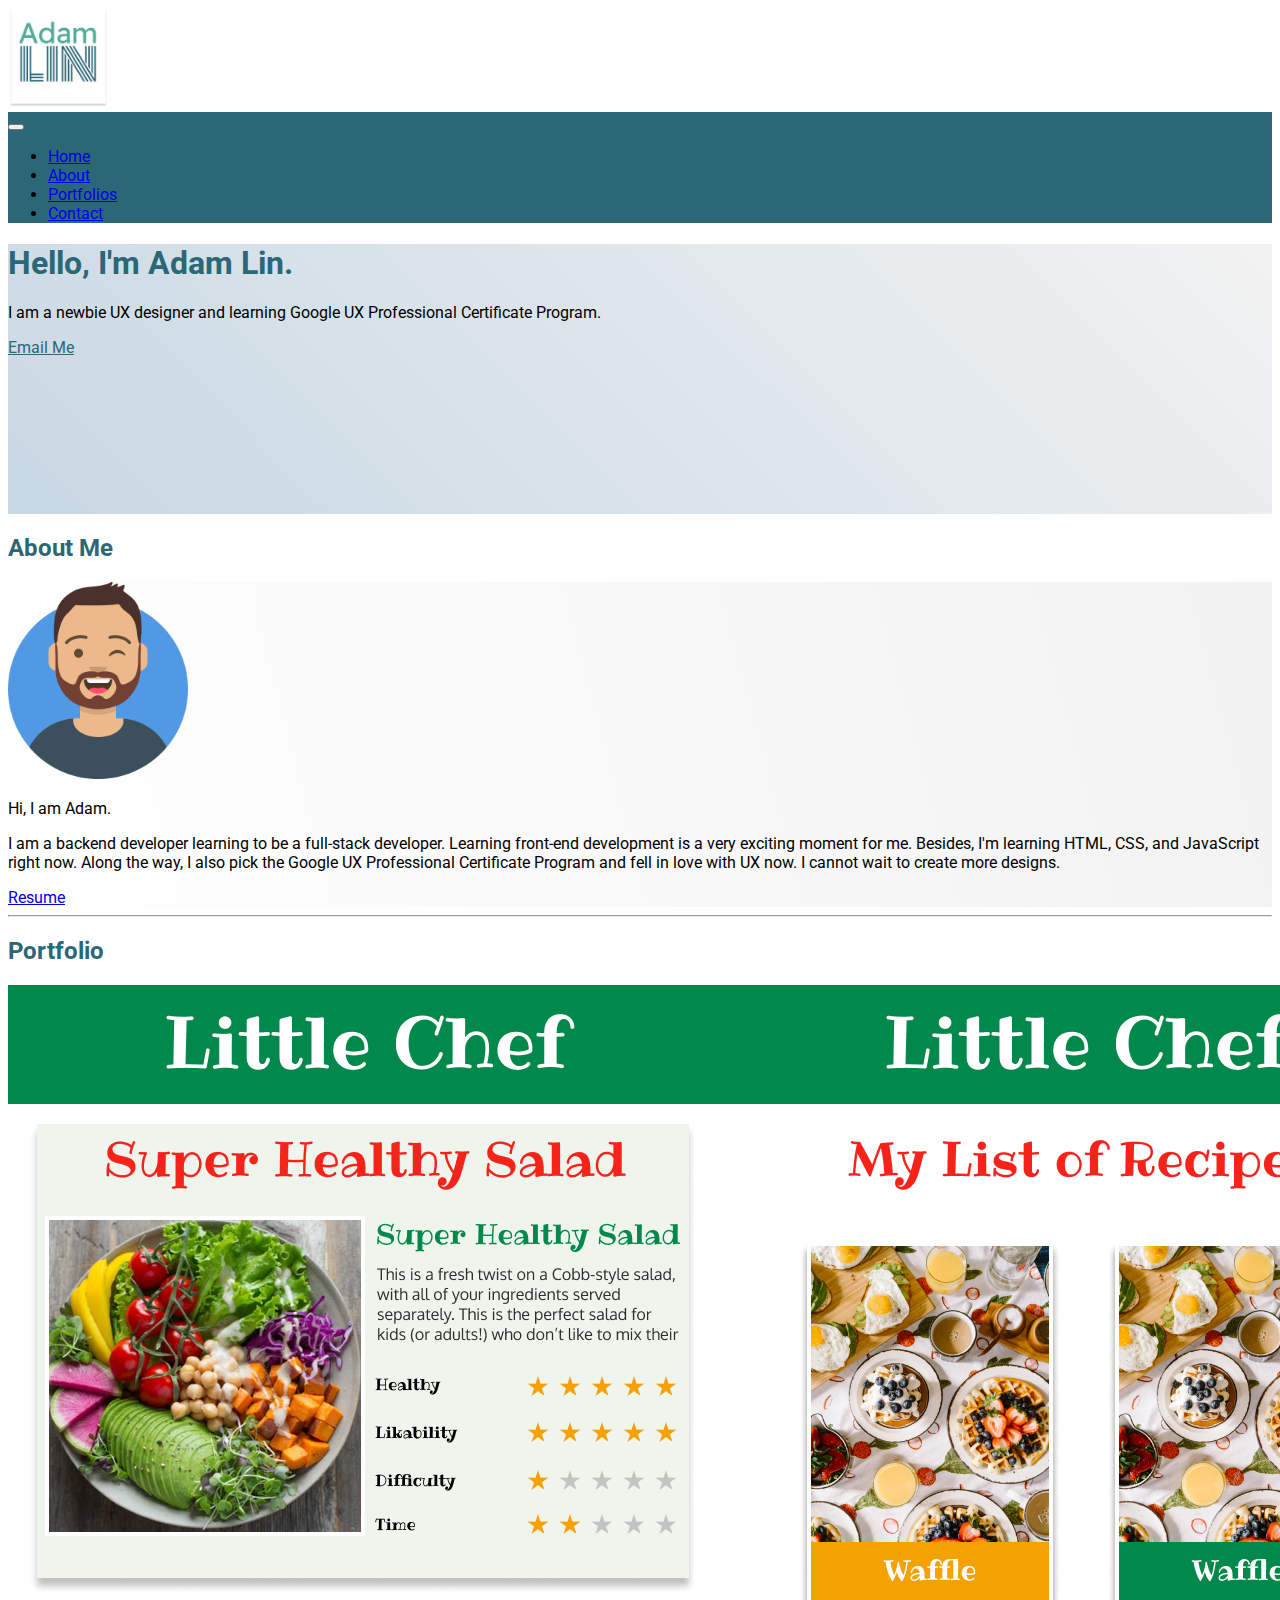
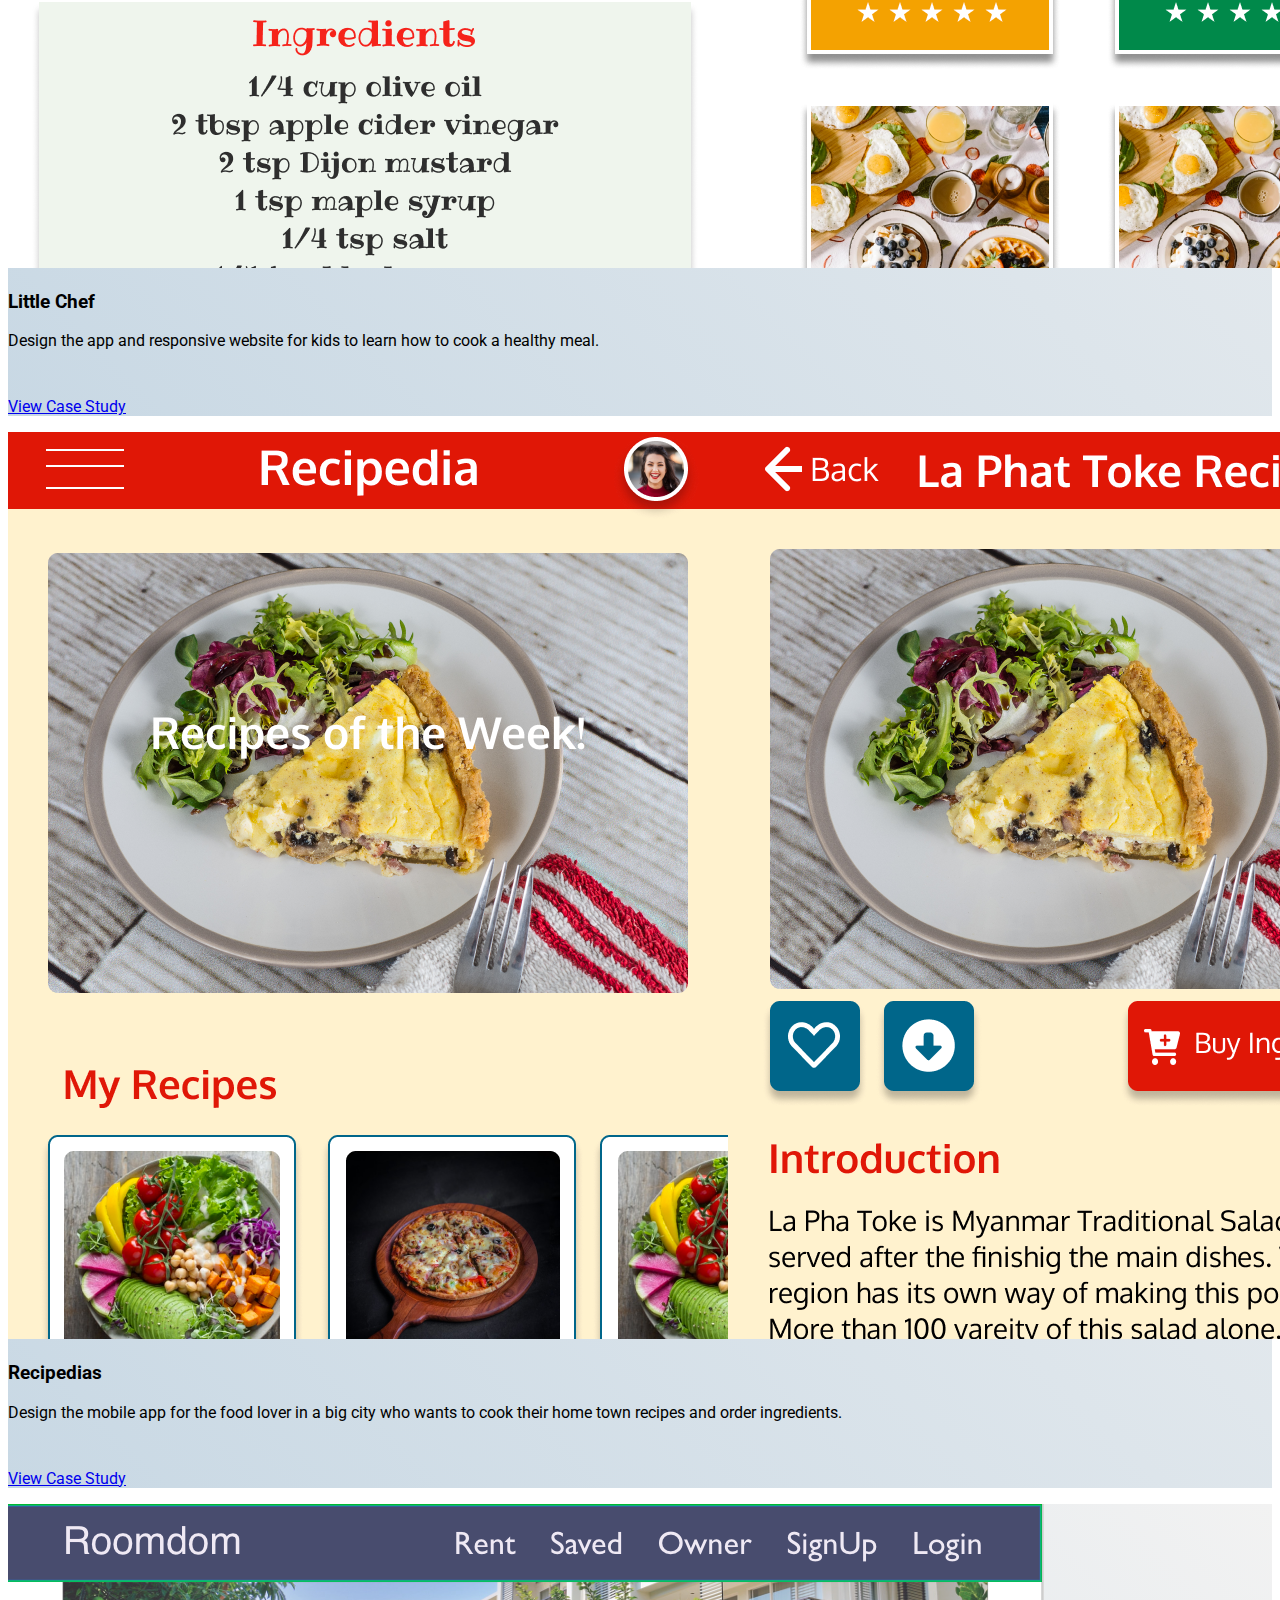
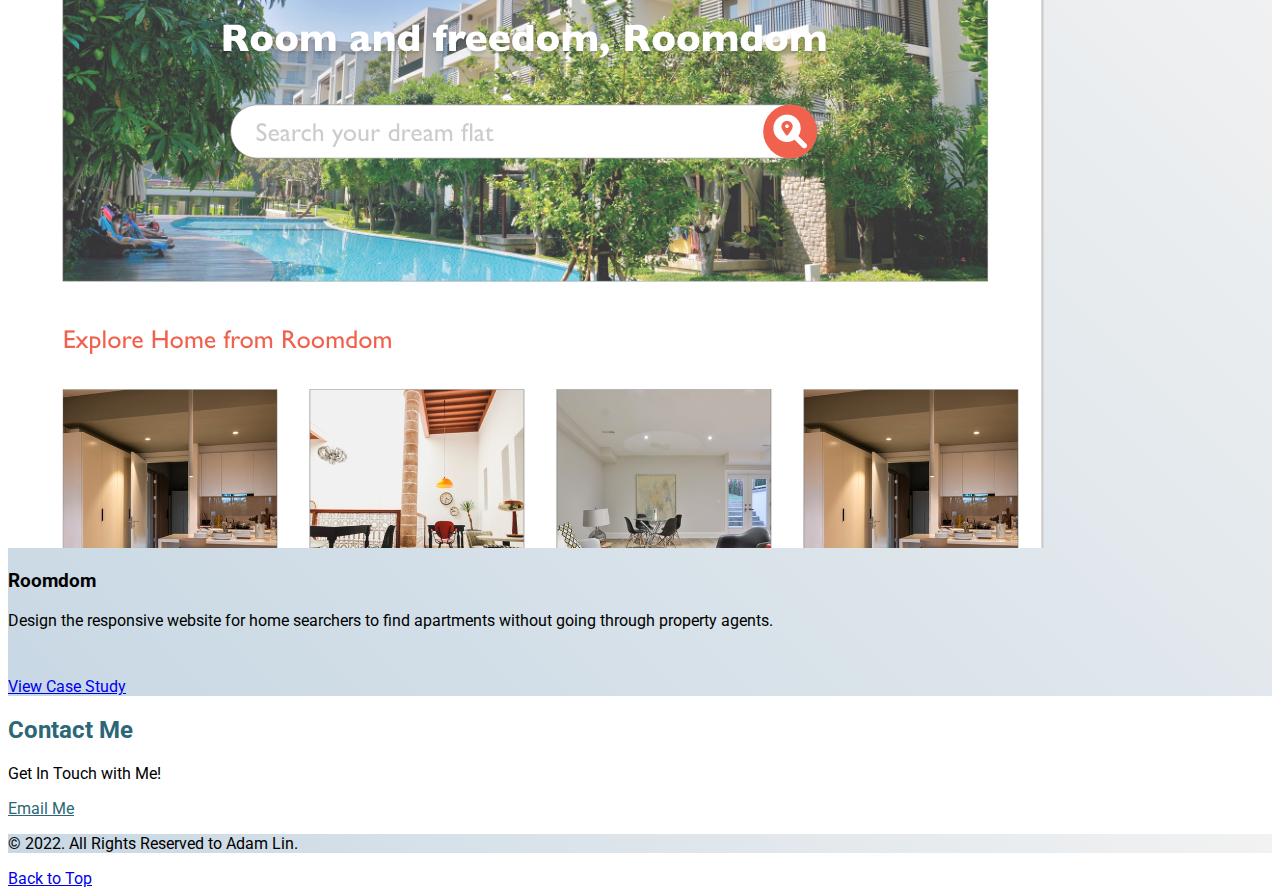
<file: index.html>
<!DOCTYPE html>
<html lang="en">
<head>
    <meta charset="UTF-8">
    <meta http-equiv="X-UA-Compatible" content="IE=edge">
    <meta name="viewport" content="width=device-width, initial-scale=1.0">
    <title>My Portfolio</title>
    <link rel="apple-touch-icon" sizes="180x180" href="img/favicon_io/apple-touch-icon.png">
    <link rel="icon" type="image/png" sizes="32x32" href="img/favicon_io/favicon-32x32.png">
    <link rel="icon" type="image/png" sizes="16x16" href="img/favicon_io/favicon-16x16.png">
    <link rel="manifest" href="/site.webmanifest">
    <!-- CSS only -->
<link href="https://cdn.jsdelivr.net/npm/bootstrap@5.1.3/dist/css/bootstrap.min.css" rel="stylesheet" integrity="sha384-1BmE4kWBq78iYhFldvKuhfTAU6auU8tT94WrHftjDbrCEXSU1oBoqyl2QvZ6jIW3" crossorigin="anonymous">
<style>
    @import url('https://fonts.googleapis.com/css2?family=Roboto:ital,wght@0,100;0,300;0,400;0,500;1,100&display=swap');
</style>
<link rel="stylesheet" href="css/index.css" />
</head>
<body>
    <header class="container-fluid text-center my-3">
       <a href="index.html"><img src="img/logo.png" style="width: 100px;" /></a>
        <!-- Navigation-->
        <div class="container">
            <nav class="navbar navbar-expand-lg navbar-dark bg-portfolio">
                <div class="container-fluid">
                <button class="navbar-toggler" type="button" data-bs-toggle="collapse" data-bs-target="#navbarNavDropdown" aria-controls="navbarNavDropdown" aria-expanded="false" aria-label="Toggle navigation">
                    <span class="navbar-toggler-icon"></span>
                </button>
                <div class="collapse navbar-collapse" id="navbarNavDropdown">
                    <ul class="navbar-nav">
                    <li class="nav-item">
                        <a class="nav-link active" aria-current="page" href="#">Home</a>
                    </li>
                    <li class="nav-item">
                        <a class="nav-link" href="#about">About</a>
                    </li>
                    <li class="nav-item">
                        <a class="nav-link" href="#portfolio">Portfolios</a>
                    </li>
                    <li class="nav-item">
                        <a class="nav-link" href="#contact">Contact</a>
                    </li>
                    </ul>
                </div>
                </div>
            </nav>
          </div> 
          <div class="container">
            <div class="bg-image">
                <div class="py-5 px-5" style="height: 270px;">
                    <div class="justify-content-center align-items-center">
                        <div class="text-dark">
                        <h1 class="mb-3">Hello, I'm Adam Lin.</h1>
                        <p class="mb-3 lead">I am a newbie UX designer and learning Google UX Professional Certificate Program.<p>
                        <a class="btn btn-outline-light btn-lg email-me" href="mailto:adam@gmail.com" role="button"
                        >Email Me</a
                        >
                        </div>
                    </div>
                    </div>
            </div>
          </div>
          
    </header>
    <main>
        
        <!-- About Me -->
        <section class="container" id="about">
            
            <h2>About Me</h2>
            <div class="card mt-3" id="about_me">
                <div class="card-body">
                    <div class="row">
                        <div class="col-xs-3 col-md-5 col-lg-3 text-center">
                            <img src="img/avatar.png" style="width: 180px;" alt="avatar" />
                        </div>
                        <div class="col-xs-8 col-md-6 col-lg-8">
                            <p class="lead">Hi, I am Adam. </p>
                            <p class="lead">I am a backend developer 
                                learning to be a full-stack developer. Learning front-end development is a very 
                                exciting moment for me. Besides, I'm learning HTML, CSS, and JavaScript right now. 
                                Along the way, I also pick the Google UX Professional Certificate Program and 
                                fell in love with UX now. I cannot wait to create more designs. </p>
                                <a href="AdamLin_Resume.pdf" class="btn btn-outline-dark view-resume">Resume</a>
                        </div>
                    </div>
                </div>
            </div>
          </section>
        <hr />
          <!-- Portfolios -->
        <section class="container mt-3" id="portfolio">
            <h2 class="my-3">Portfolio</h2>
            <div class="row">
                <div class="col-lg-4 mt-3">
                    <div class="card card-deck h-100 p-3 port_card">
                        <img src="img/little_chef_header.png" class="card-img-top" alt="iOS App Development">
                        <div class="card-body">
                          <h3 class="card-title">Little Chef</h3>
                          <p class="card-text">Design the app and responsive website for kids to learn how to cook a healthy meal.</p>
                        </div>
                        <div class="card-footer text-center"><p class="card-text"><a href="case_study_little_chef.html" class="btn btn-outline-dark view-case-study">View Case Study</a></p></div>
                      </div>
                    </div>
           
                <div class="col-lg-4 mt-3">
                    <div class="card card-deck h-100 p-3 port_card">
                        <img src="img/recipedia_header.png" class="card-img-top" alt="Recipedias">
                        <div class="card-body">
                          <h3 class="card-title">Recipedias</h3>
                          <p class="card-text">Design the mobile app for the food lover in a big city who wants to cook their home town recipes and order ingredients.</p>
                        </div>
                        <div class="card-footer text-center"><p class="card-text"><a href="case_study_recipedias.html" class="btn btn-outline-dark view-case-study">View Case Study</a></p></div>
                      </div>
                    </div>

                <div class="col-lg-4 mt-3">
                    <div class="card card-deck h-100 p-3 port_card">
                        <img src="img/roomdom_header.png" class="card-img-top" alt="Android App Development">
                        <div class="card-body">
                          <h3 class="card-title">Roomdom</h3>
                          <p class="card-text">Design the responsive website for home searchers to find apartments without going through property agents.</p>
                        </div>
                        <div class="card-footer text-center"><p class="card-text"><a href="case_study_roomdom.html" class="btn btn-outline-dark view-case-study">View Case Study</a></p></div>
                      </div>
                </div>

                 </div>
          </section>
          <!-- Contact Me -->
          <section class="container my-5" id="contact">
            <h2 class="mb-3">Contact Me</h2>
            <div class="row">
                <p class="lead">Get In Touch with Me!</p>
                <div class="col-xs-3 col-md-5 col-lg-3"><a class="btn btn-outline-light btn-lg email-me" href="mailto:adam@gmail.com" role="button"
                        >Email Me</a
                        >
                </div>
            </div>
          </section>
    </main>
    <footer class="container text-center my-5">
        <p>© 2022. All Rights Reserved to Adam Lin.</p>
    </footer>
    <div class="sticky-footer navbar fixed-bottom ml-3">
        <a class="btn btn-dark" href="#">Back to Top</a>
    </div>
    <!-- JavaScript Bundle with Popper -->
    <script 
        src="https://cdn.jsdelivr.net/npm/bootstrap@5.1.3/dist/js/bootstrap.bundle.min.js" 
        integrity="sha384-ka7Sk0Gln4gmtz2MlQnikT1wXgYsOg+OMhuP+IlRH9sENBO0LRn5q+8nbTov4+1p" 
        crossorigin="anonymous"></script>
    <script src="js/index.js"></script>
</body>

</html>
</file>
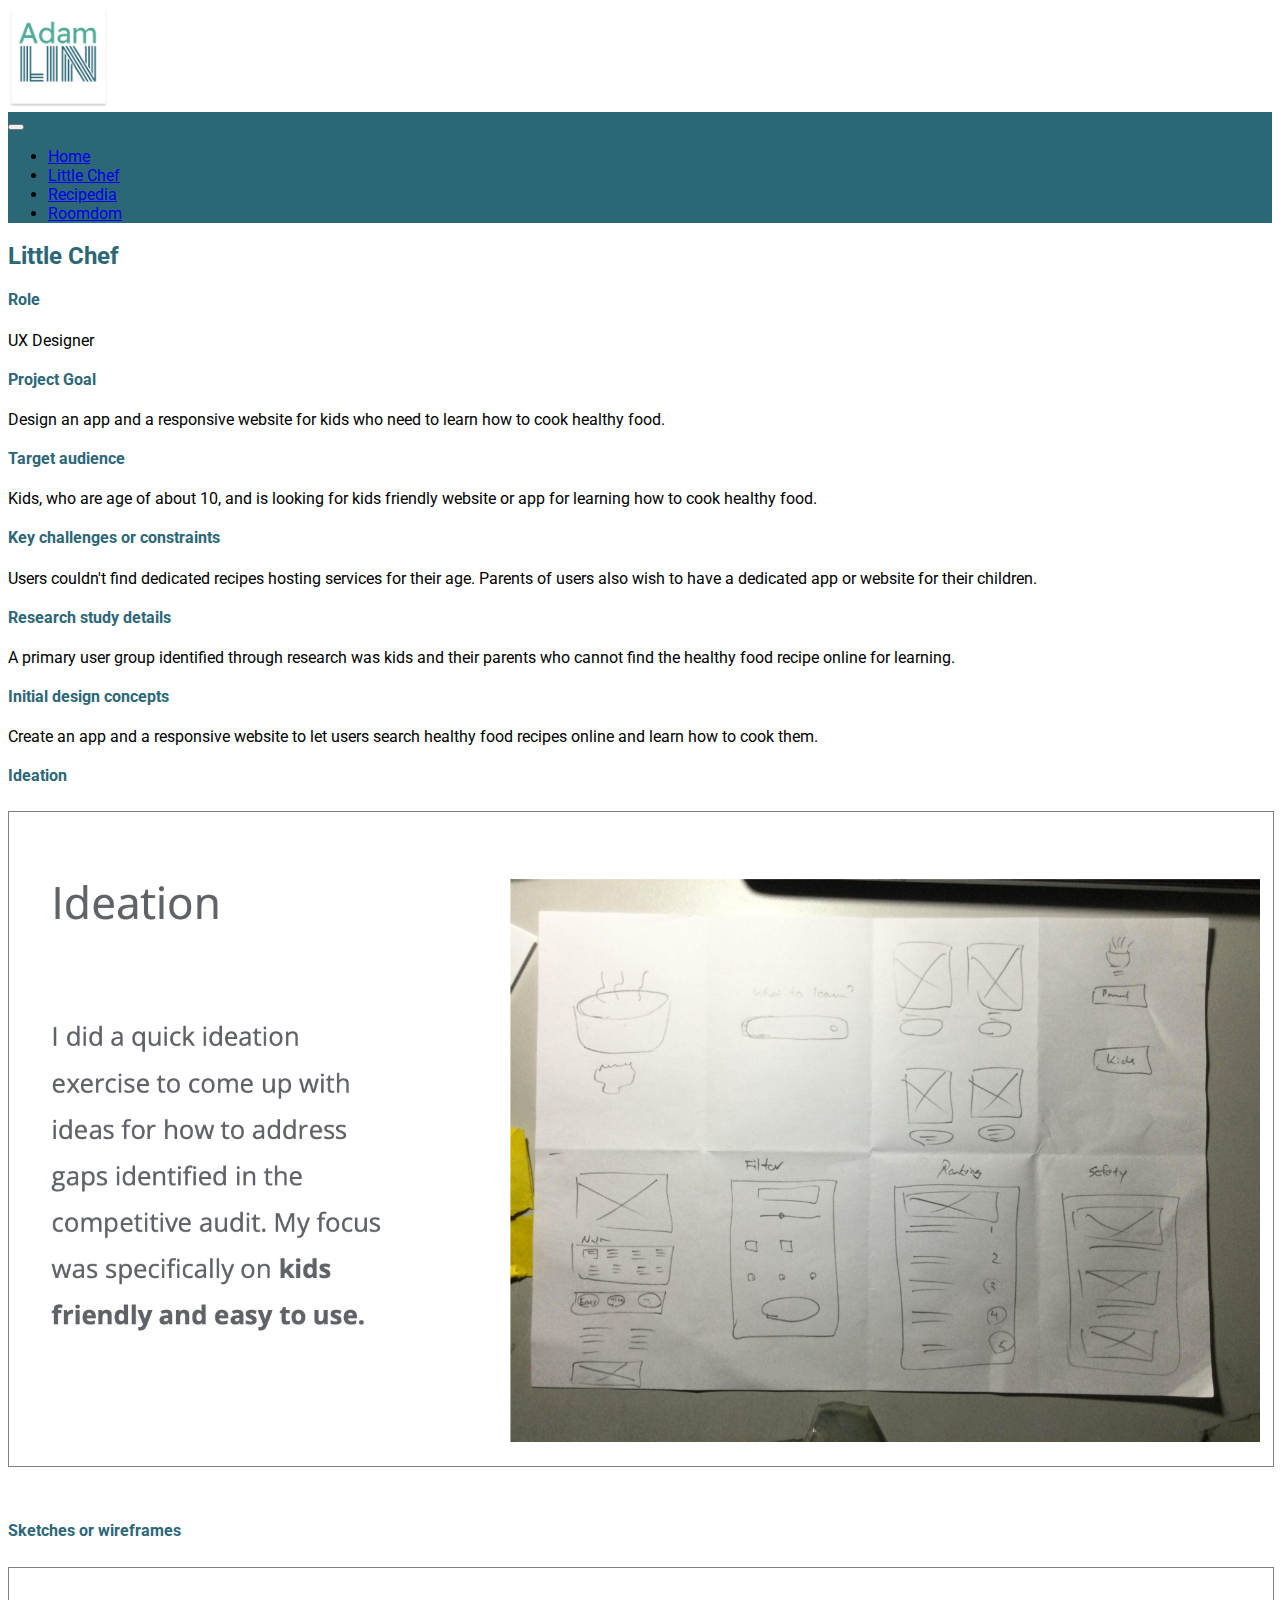
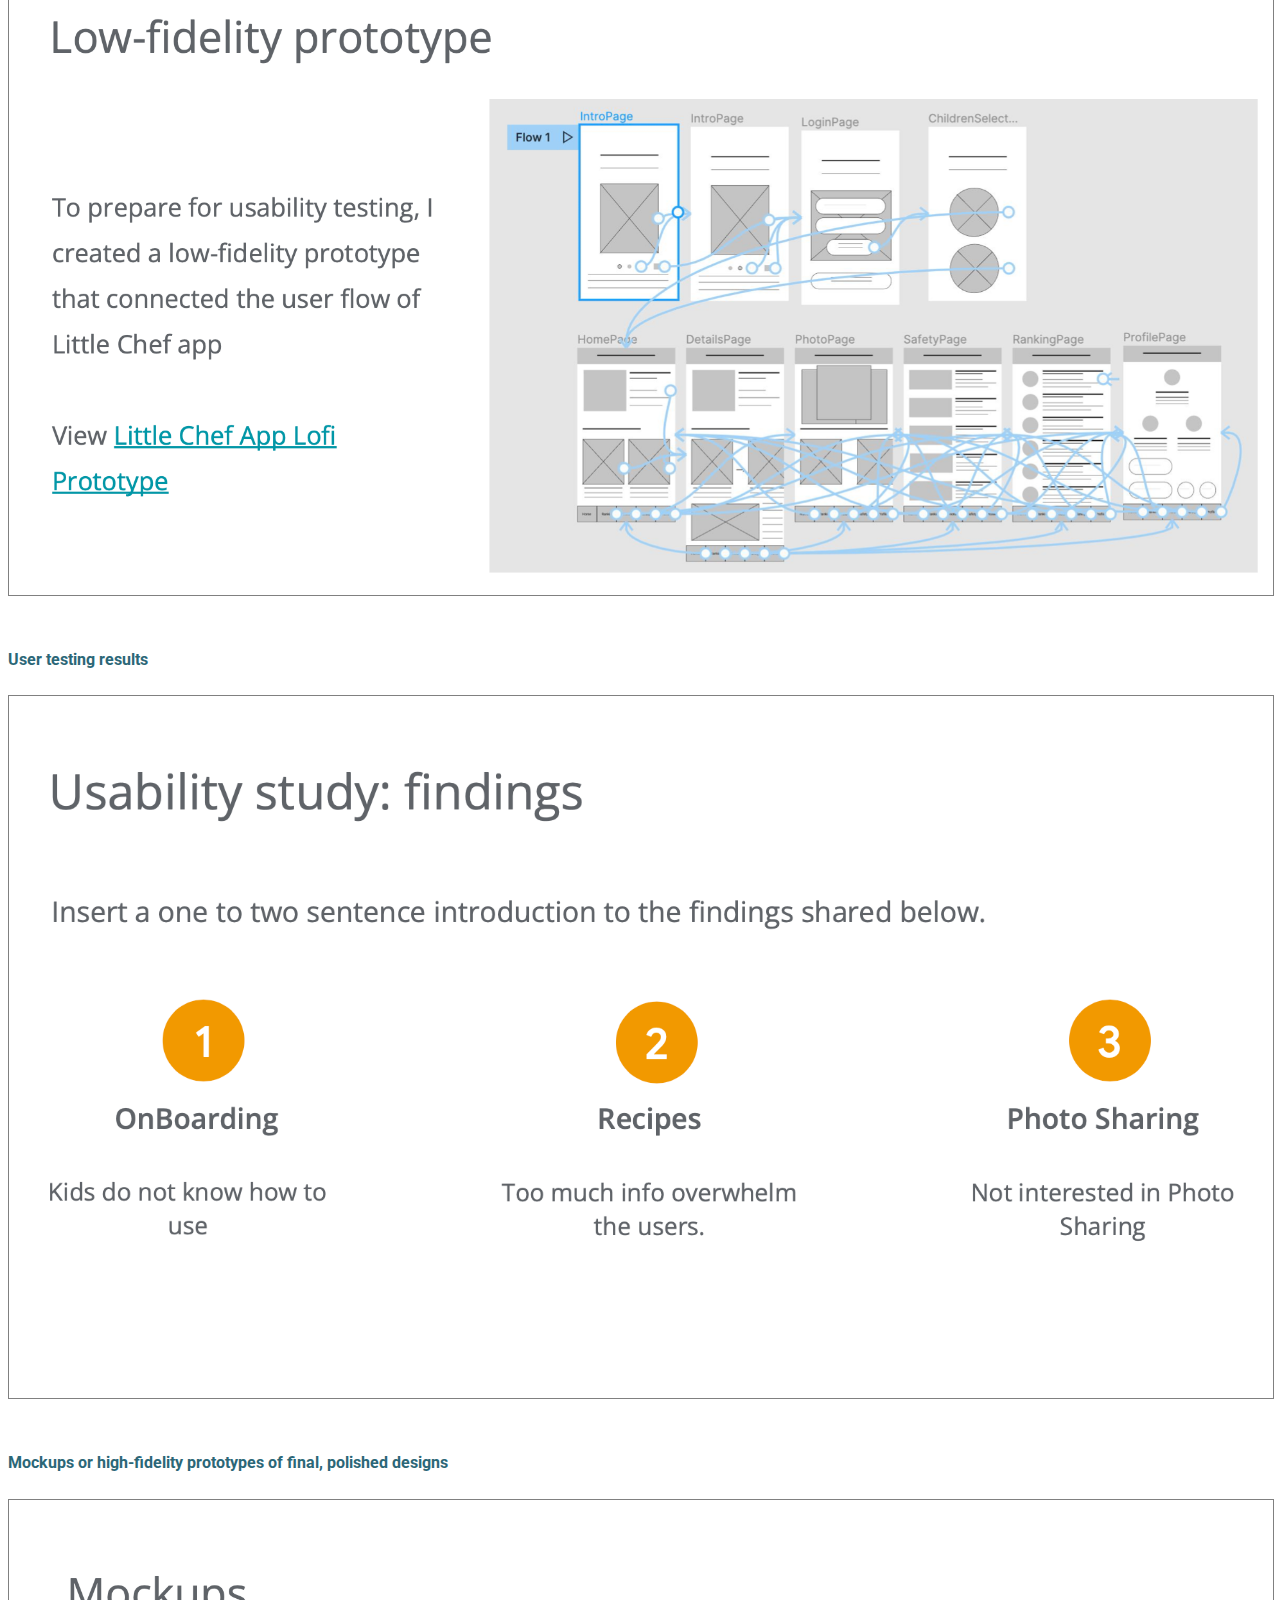
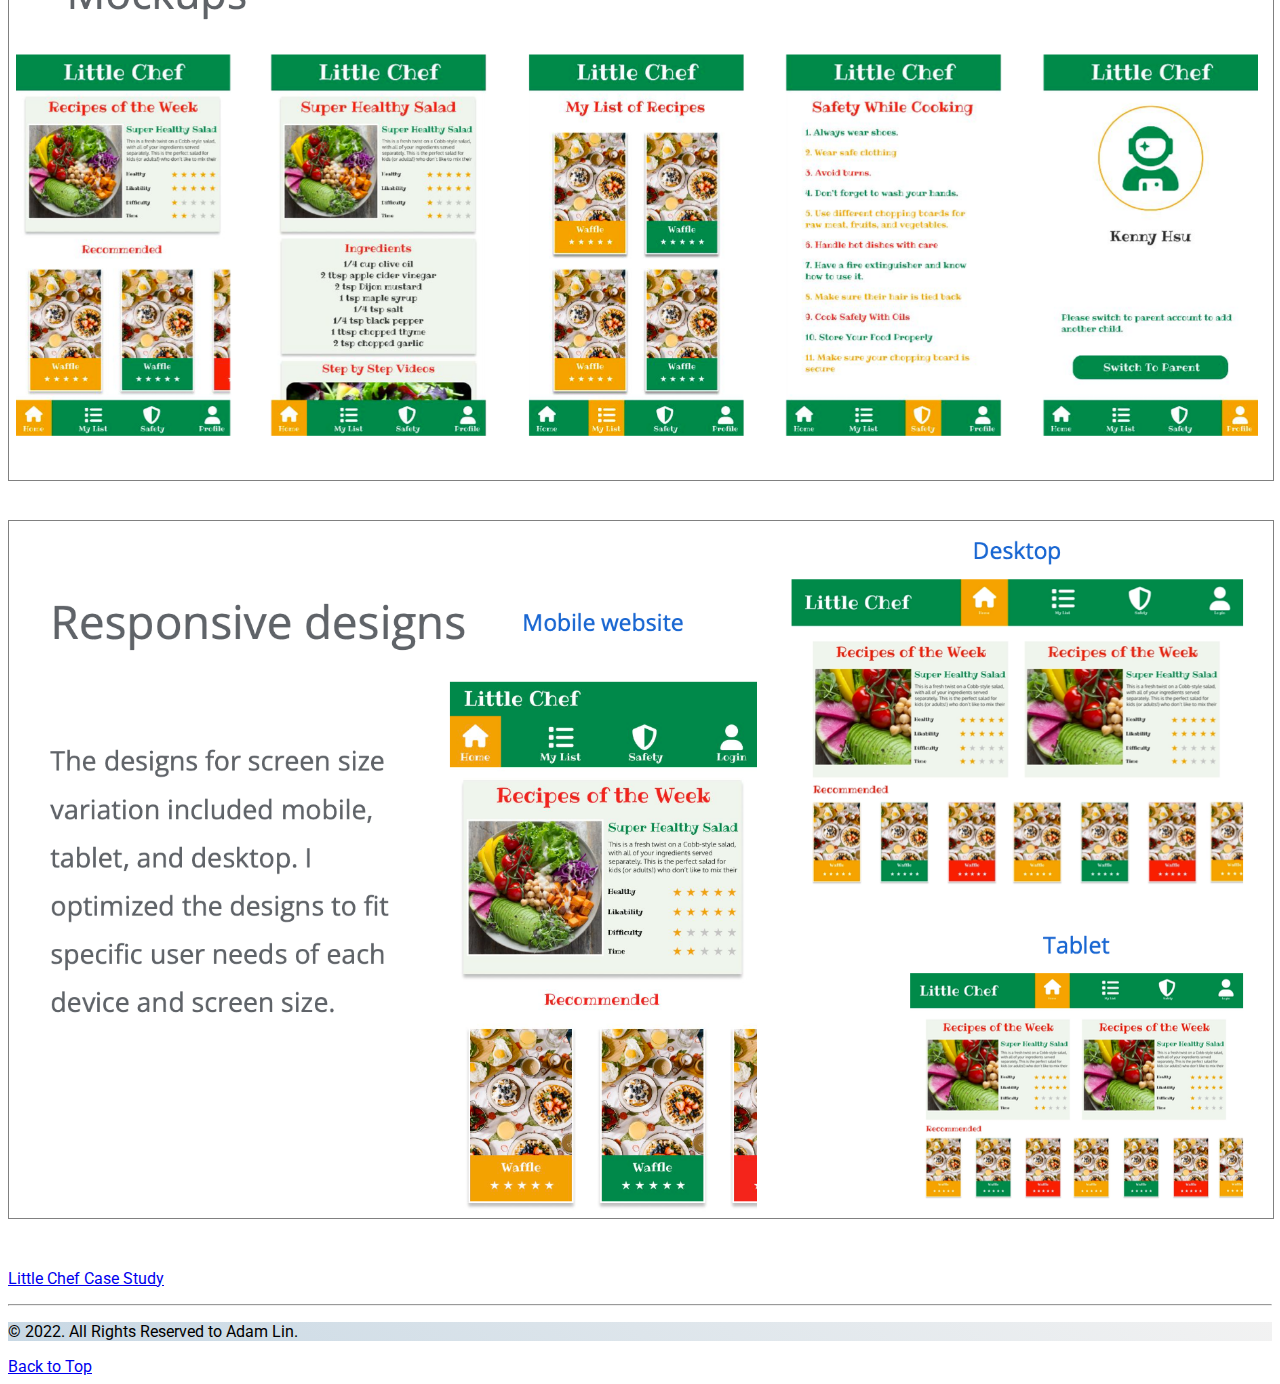
<file: case_study_little_chef.html>
<!DOCTYPE html>
<html lang="en">
<head>
    <meta charset="UTF-8">
    <meta http-equiv="X-UA-Compatible" content="IE=edge">
    <meta name="viewport" content="width=device-width, initial-scale=1.0">
    <title>My Portfolio</title>
    <link rel="apple-touch-icon" sizes="180x180" href="img/favicon_io/apple-touch-icon.png">
    <link rel="icon" type="image/png" sizes="32x32" href="img/favicon_io/favicon-32x32.png">
    <link rel="icon" type="image/png" sizes="16x16" href="img/favicon_io/favicon-16x16.png">
    <link rel="manifest" href="/site.webmanifest">
    <!-- CSS only -->
<link href="https://cdn.jsdelivr.net/npm/bootstrap@5.1.3/dist/css/bootstrap.min.css" rel="stylesheet" integrity="sha384-1BmE4kWBq78iYhFldvKuhfTAU6auU8tT94WrHftjDbrCEXSU1oBoqyl2QvZ6jIW3" crossorigin="anonymous">
<style>
    @import url('https://fonts.googleapis.com/css2?family=Roboto:ital,wght@0,100;0,300;0,400;0,500;1,100&display=swap');
</style>
<link rel="stylesheet" href="css/index.css" />
</head>
<body>
    <header class="container-fluid text-center my-3">
        <a href="index.html"><img src="img/logo.png" style="width: 100px;" /></a>
        <!-- Navigation-->
        <div class="container">
            <nav class="navbar navbar-expand-lg navbar-dark bg-portfolio">
                <div class="container-fluid">
                <button class="navbar-toggler" type="button" data-bs-toggle="collapse" data-bs-target="#navbarNavDropdown" aria-controls="navbarNavDropdown" aria-expanded="false" aria-label="Toggle navigation">
                    <span class="navbar-toggler-icon"></span>
                </button>
                <div class="collapse navbar-collapse" id="navbarNavDropdown">
                    <ul class="navbar-nav">
                    <li class="nav-item">
                        <a class="nav-link" aria-current="page" href="index.html">Home</a>
                    </li>
                    <li class="nav-item">
                        <a class="nav-link active" href="case_study_little_chef.html">Little Chef</a>
                    </li>
                    <li class="nav-item">
                        <a class="nav-link" href="case_study_recipedias.html">Recipedia</a>
                    </li>
                    <li class="nav-item">
                        <a class="nav-link" href="case_study_roomdom.html">Roomdom</a>
                    </li>
                    </ul>
                </div>
                </div>
            </nav>
          </div> 
          
    </header>
    <main>
        
        <!-- Case Study -->
        <section class="container">
            <div class="row">
            <h2>Little Chef</h2>
            <div class="col-sm-6 col-md-6 col-lg-4">
                <h4>Role</h4>
                <p class="lead">UX Designer</p>
            </div>
            <div class="col-sm-6 col-md-6 col-lg-4">
                <h4>Project Goal</h4>
                <p class="lead">Design an app and a responsive website for kids who need to learn how to cook healthy food.</p>
            </div>
            <div class="col-sm-6 col-md-6 col-lg-4">
                <h4>Target audience</h4>
                <p class="lead">Kids, who are age of about 10, and is looking for kids friendly website or app for learning how to cook healthy food.</p>
            </div>
            <div class="col-sm-6 col-md-6 col-lg-4">
                <h4>Key challenges or constraints</h4>
                <p class="lead">Users couldn't find dedicated recipes hosting services for their age. 
                    Parents of users also wish to have a dedicated app or website for their children.</p>
            </div>
            <div class="col-sm-12 col-md-6 col-lg-4">
            <h4>Research study details</h4>
            <p class="lead">
                A primary user group identified through research
                was kids and their parents who cannot find the healthy food recipe online for learning.
                 </p>
            </div>
            <div class="col-sm-6 col-md-6 col-lg-4">
            <h4>Initial design concepts</h4>
            <p class="lead">Create an app and a responsive website to let users search healthy food recipes online and learn how to cook them.</p>
        </div>
            <h4>Ideation</h4>
            <img class="case_study_img" src="img/lc_00.png"></img>
            <h4>Sketches or wireframes</h4>
            <img class="case_study_img" src="img/lc_01.png"></img>

            <h4>User testing results</h4>
            <img class="case_study_img" src="img/lc_02.png"></img>
            <h4>Mockups or high-fidelity prototypes of final, polished designs</h3>
            <img class="case_study_img" src="img/lc_03.png"></img>
            <img class="case_study_img" src="img/lc_04.png"></img>
            <p><a href="files/Little Chef Case study.pdf" target="_blank" class="btn btn-outline-dark view-resume mw-25">Little Chef Case Study</a></p>
            </div>
          </section>
        <hr />
    </main>
    <footer class="container text-center my-5">
        <p>© 2022. All Rights Reserved to Adam Lin.</p>
    </footer>
    <div class="sticky-footer navbar fixed-bottom ml-3">
        <a class="btn btn-dark" href="#">Back to Top</a>
    </div>
    <!-- JavaScript Bundle with Popper -->
    <script 
        src="https://cdn.jsdelivr.net/npm/bootstrap@5.1.3/dist/js/bootstrap.bundle.min.js" 
        integrity="sha384-ka7Sk0Gln4gmtz2MlQnikT1wXgYsOg+OMhuP+IlRH9sENBO0LRn5q+8nbTov4+1p" 
        crossorigin="anonymous"></script>
    <script src="js/index.js"></script>
</body>

</html>
</file>
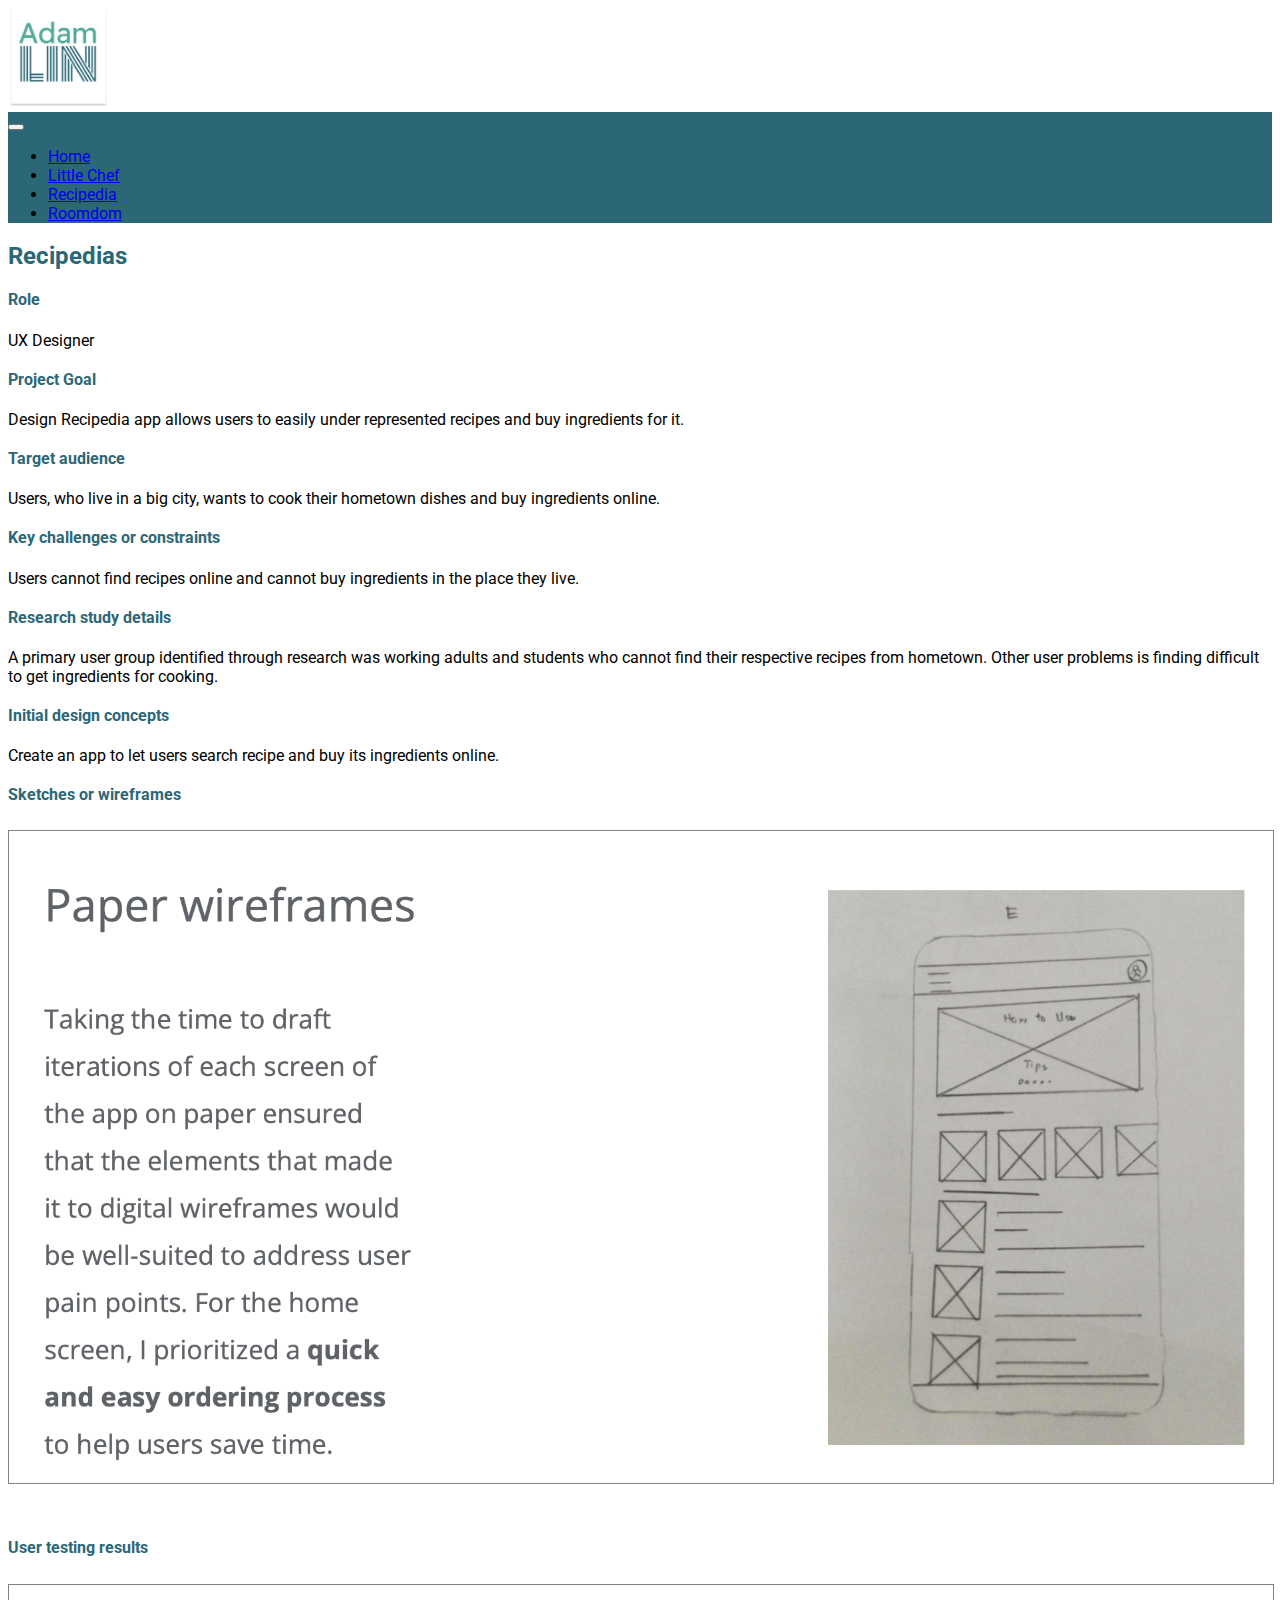
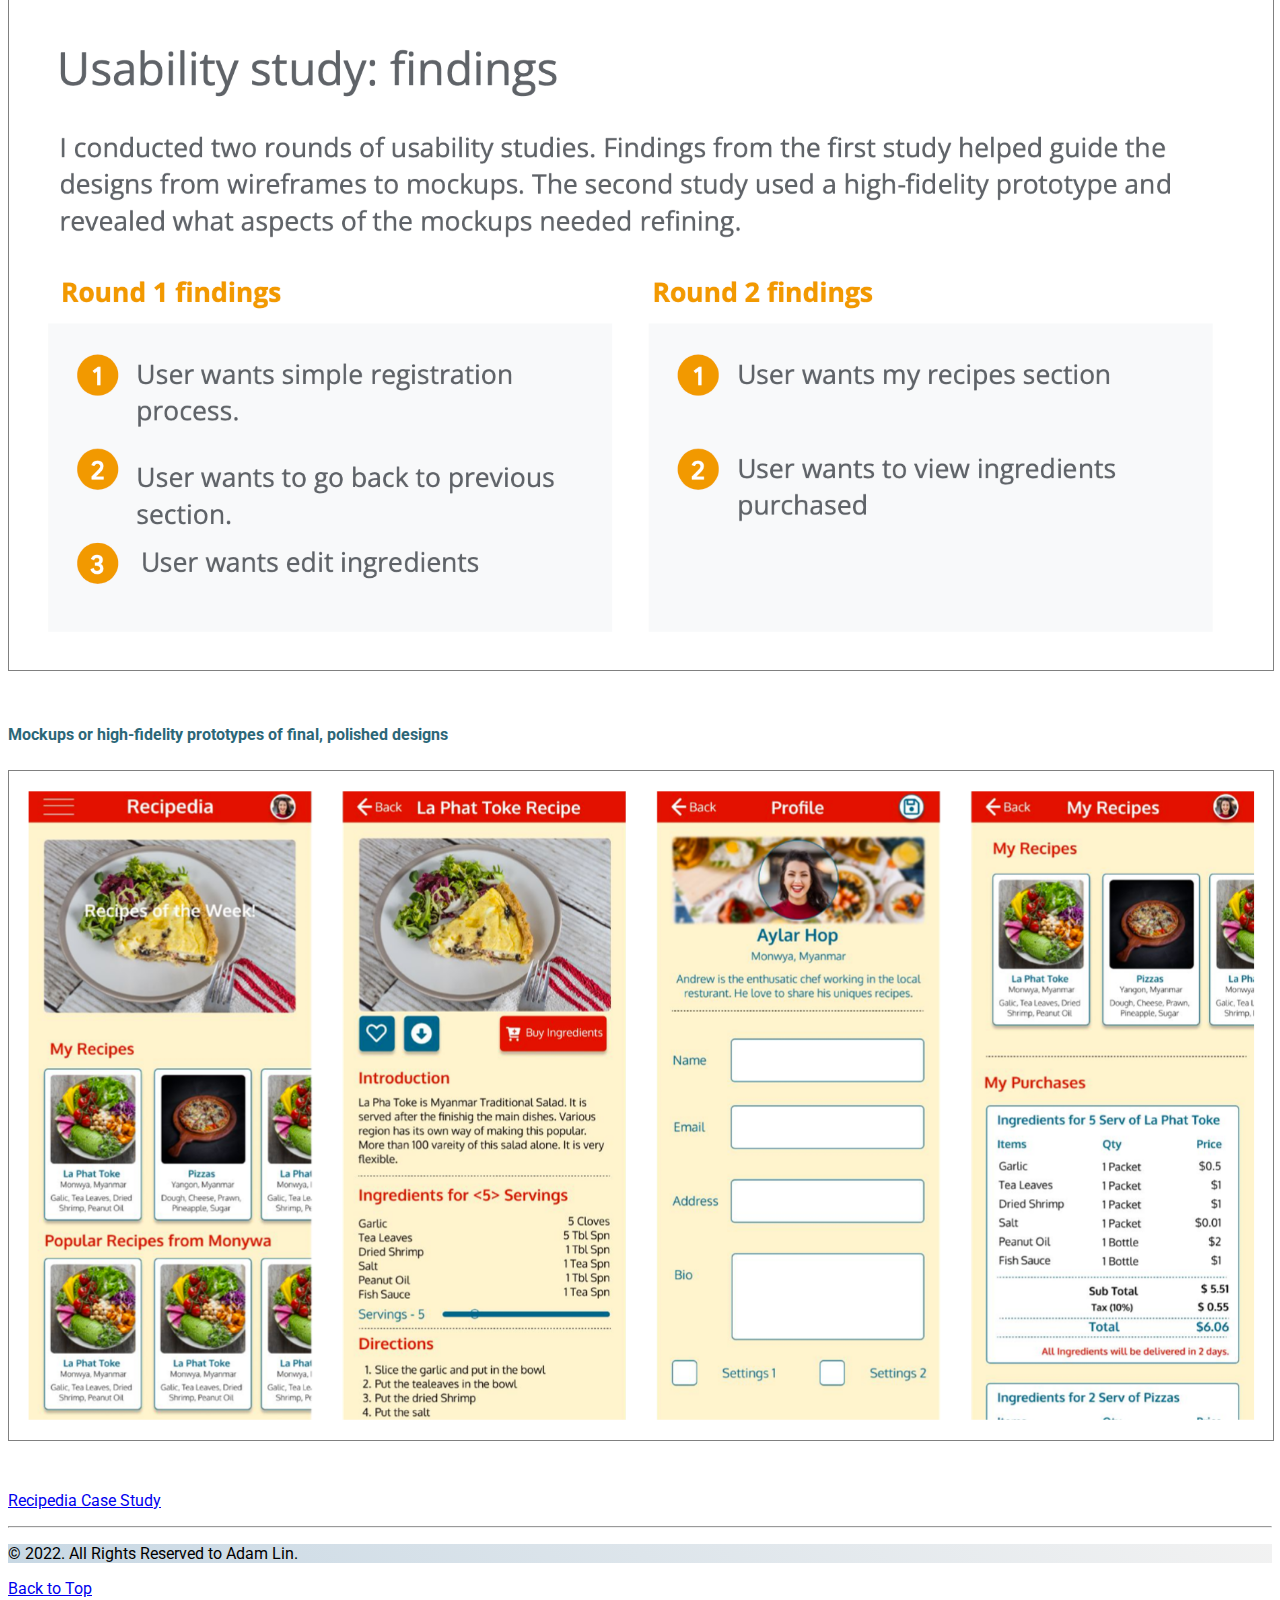
<file: case_study_recipedias.html>
<!DOCTYPE html>
<html lang="en">
<head>
    <meta charset="UTF-8">
    <meta http-equiv="X-UA-Compatible" content="IE=edge">
    <meta name="viewport" content="width=device-width, initial-scale=1.0">
    <title>My Portfolio</title>
    <link rel="apple-touch-icon" sizes="180x180" href="img/favicon_io/apple-touch-icon.png">
    <link rel="icon" type="image/png" sizes="32x32" href="img/favicon_io/favicon-32x32.png">
    <link rel="icon" type="image/png" sizes="16x16" href="img/favicon_io/favicon-16x16.png">
    <link rel="manifest" href="/site.webmanifest">
    <!-- CSS only -->
<link href="https://cdn.jsdelivr.net/npm/bootstrap@5.1.3/dist/css/bootstrap.min.css" rel="stylesheet" integrity="sha384-1BmE4kWBq78iYhFldvKuhfTAU6auU8tT94WrHftjDbrCEXSU1oBoqyl2QvZ6jIW3" crossorigin="anonymous">
<style>
    @import url('https://fonts.googleapis.com/css2?family=Roboto:ital,wght@0,100;0,300;0,400;0,500;1,100&display=swap');
</style>
<link rel="stylesheet" href="css/index.css" />
</head>
<body>
    <header class="container-fluid text-center my-3">
        <a href="index.html"><img src="img/logo.png" style="width: 100px;" /></a>
        <!-- Navigation-->
        <div class="container">
            <nav class="navbar navbar-expand-lg navbar-dark bg-portfolio">
                <div class="container-fluid">
                <button class="navbar-toggler" type="button" data-bs-toggle="collapse" data-bs-target="#navbarNavDropdown" aria-controls="navbarNavDropdown" aria-expanded="false" aria-label="Toggle navigation">
                    <span class="navbar-toggler-icon"></span>
                </button>
                <div class="collapse navbar-collapse" id="navbarNavDropdown">
                    <ul class="navbar-nav">
                    <li class="nav-item">
                        <a class="nav-link" aria-current="page" href="index.html">Home</a>
                    </li>
                    <li class="nav-item">
                        <a class="nav-link" href="case_study_little_chef.html">Little Chef</a>
                    </li>
                    <li class="nav-item">
                        <a class="nav-link active" href="case_study_recipedias.html">Recipedia</a>
                    </li>
                    <li class="nav-item">
                        <a class="nav-link" href="case_study_roomdom.html">Roomdom</a>
                    </li>
                    </ul>
                </div>
                </div>
            </nav>
          </div> 
          
    </header>
    <main>
        
        <!-- Case Study -->
        <section class="container">
            <div class="row">
            <h2>Recipedias</h2>
            <div class="col-sm-6 col-md-6 col-lg-4">
                <h4>Role</h4>
                <p class="lead">UX Designer</p>
            </div>
            <div class="col-sm-6 col-md-6 col-lg-4">
                <h4>Project Goal</h4>
                <p class="lead">Design Recipedia app allows users to easily under represented recipes and buy ingredients for it.</p>
            </div>
            <div class="col-sm-6 col-md-6 col-lg-4">
                <h4>Target audience</h4>
                <p class="lead">Users, who live in a big city, wants to cook their hometown dishes and buy ingredients online.</p>
            </div>
            <div class="col-sm-6 col-md-6 col-lg-4">
                <h4>Key challenges or constraints</h4>
                <p class="lead">Users cannot find recipes online and cannot buy ingredients in the place they live.</p>
            </div>
            <div class="col-sm-12 col-md-6 col-lg-4">
            <h4>Research study details</h4>
            <p class="lead">
                A primary user group identified through research
                was working adults and students who cannot find their respective recipes from hometown.
                Other user problems is finding difficult to get ingredients for cooking.
                 </p>
            </div>
            <div class="col-sm-6 col-md-6 col-lg-4">
            <h4>Initial design concepts</h4>
            <p class="lead">Create an app to let users search recipe and buy its ingredients online.</p>
        </div>
            <h4>Sketches or wireframes</h4>
            <img class="case_study_img" src="img/recipedias_01.png"></img>

            <h4>User testing results</h4>
            <img class="case_study_img" src="img/recipedias_02.png"></img>
            <h4>Mockups or high-fidelity prototypes of final, polished designs</h3>
            <img class="case_study_img" src="img/recipedias_03.png"></img>
            <p><a href="files/Recipedia - Case study.pdf" target="_blank" class="btn btn-outline-dark view-resume mw-25">Recipedia Case Study</a></p>
        </div>
          </section>
        <hr />
    </main>
    <footer class="container text-center my-5">
        <p>© 2022. All Rights Reserved to Adam Lin.</p>
    </footer>
    <div class="sticky-footer navbar fixed-bottom ml-3">
        <a class="btn btn-dark" href="#">Back to Top</a>
    </div>
    <!-- JavaScript Bundle with Popper -->
    <script 
        src="https://cdn.jsdelivr.net/npm/bootstrap@5.1.3/dist/js/bootstrap.bundle.min.js" 
        integrity="sha384-ka7Sk0Gln4gmtz2MlQnikT1wXgYsOg+OMhuP+IlRH9sENBO0LRn5q+8nbTov4+1p" 
        crossorigin="anonymous"></script>
    <script src="js/index.js"></script>
</body>

</html>
</file>
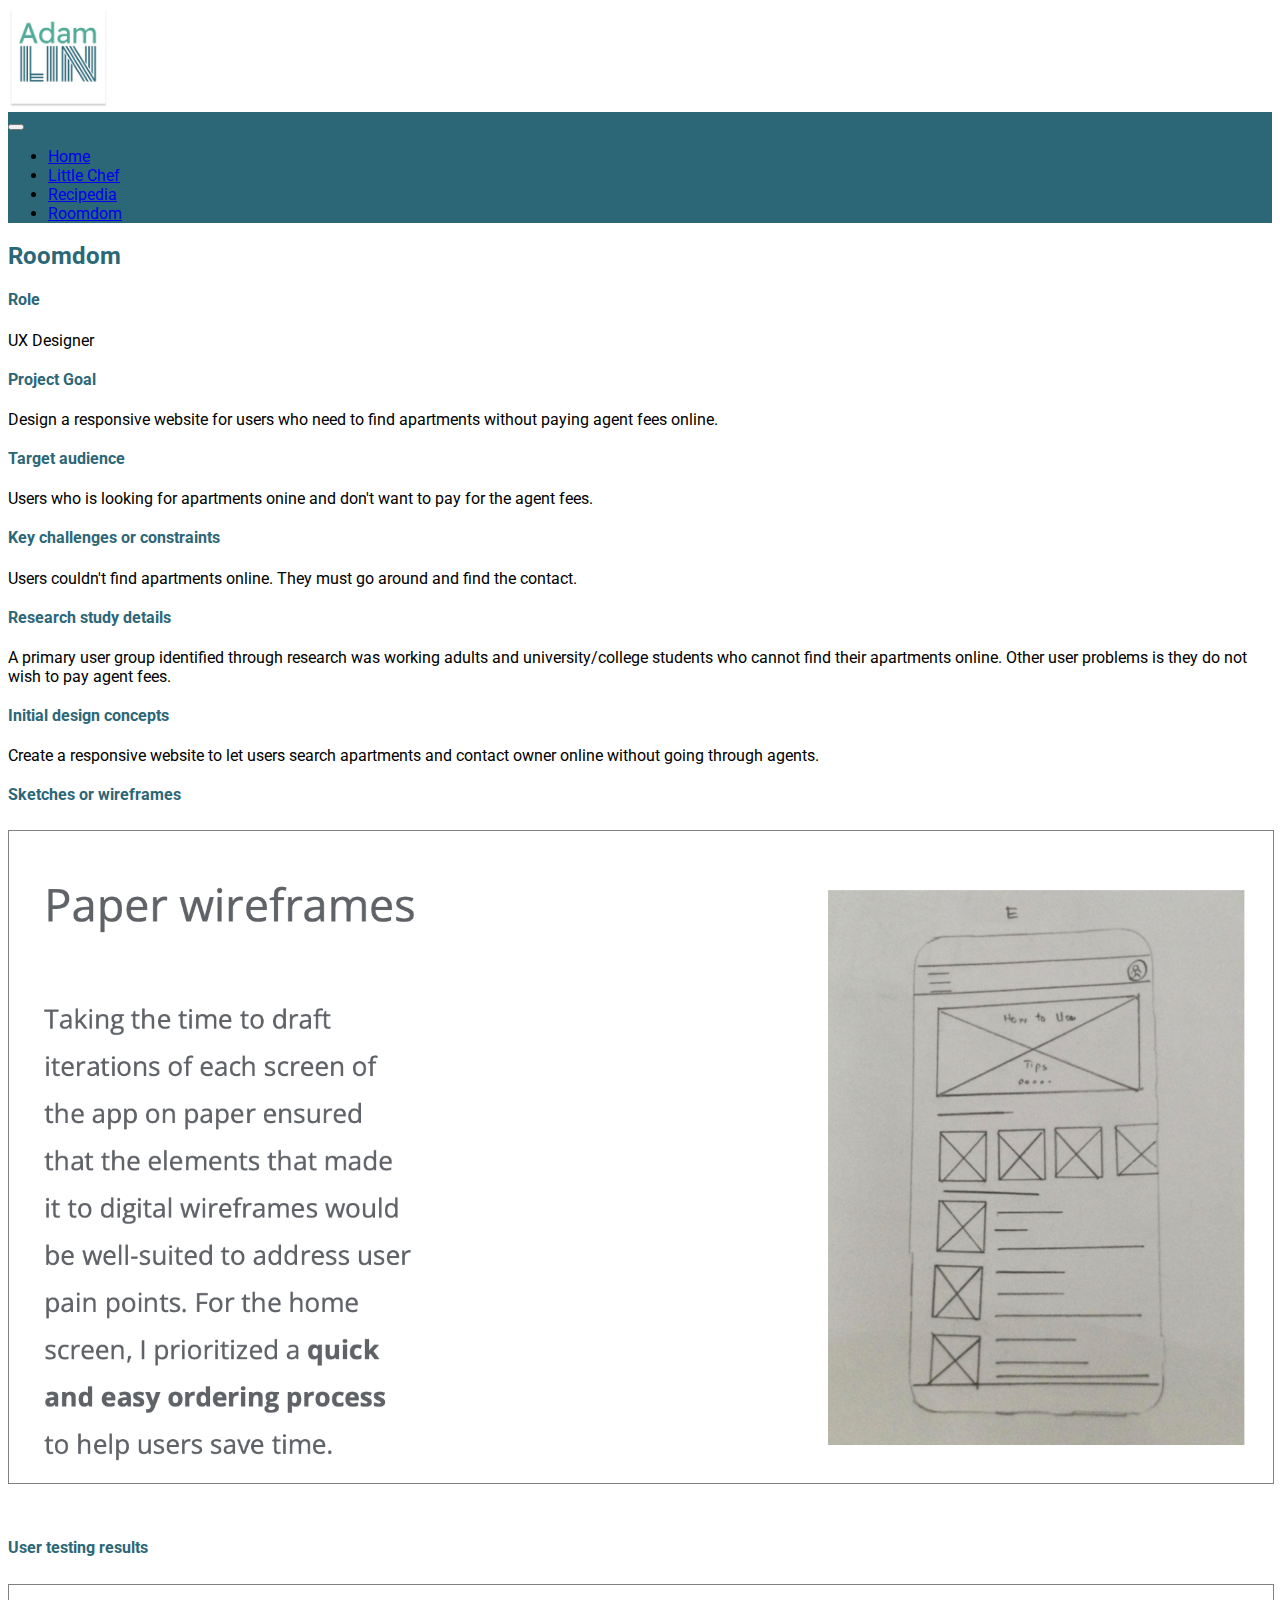
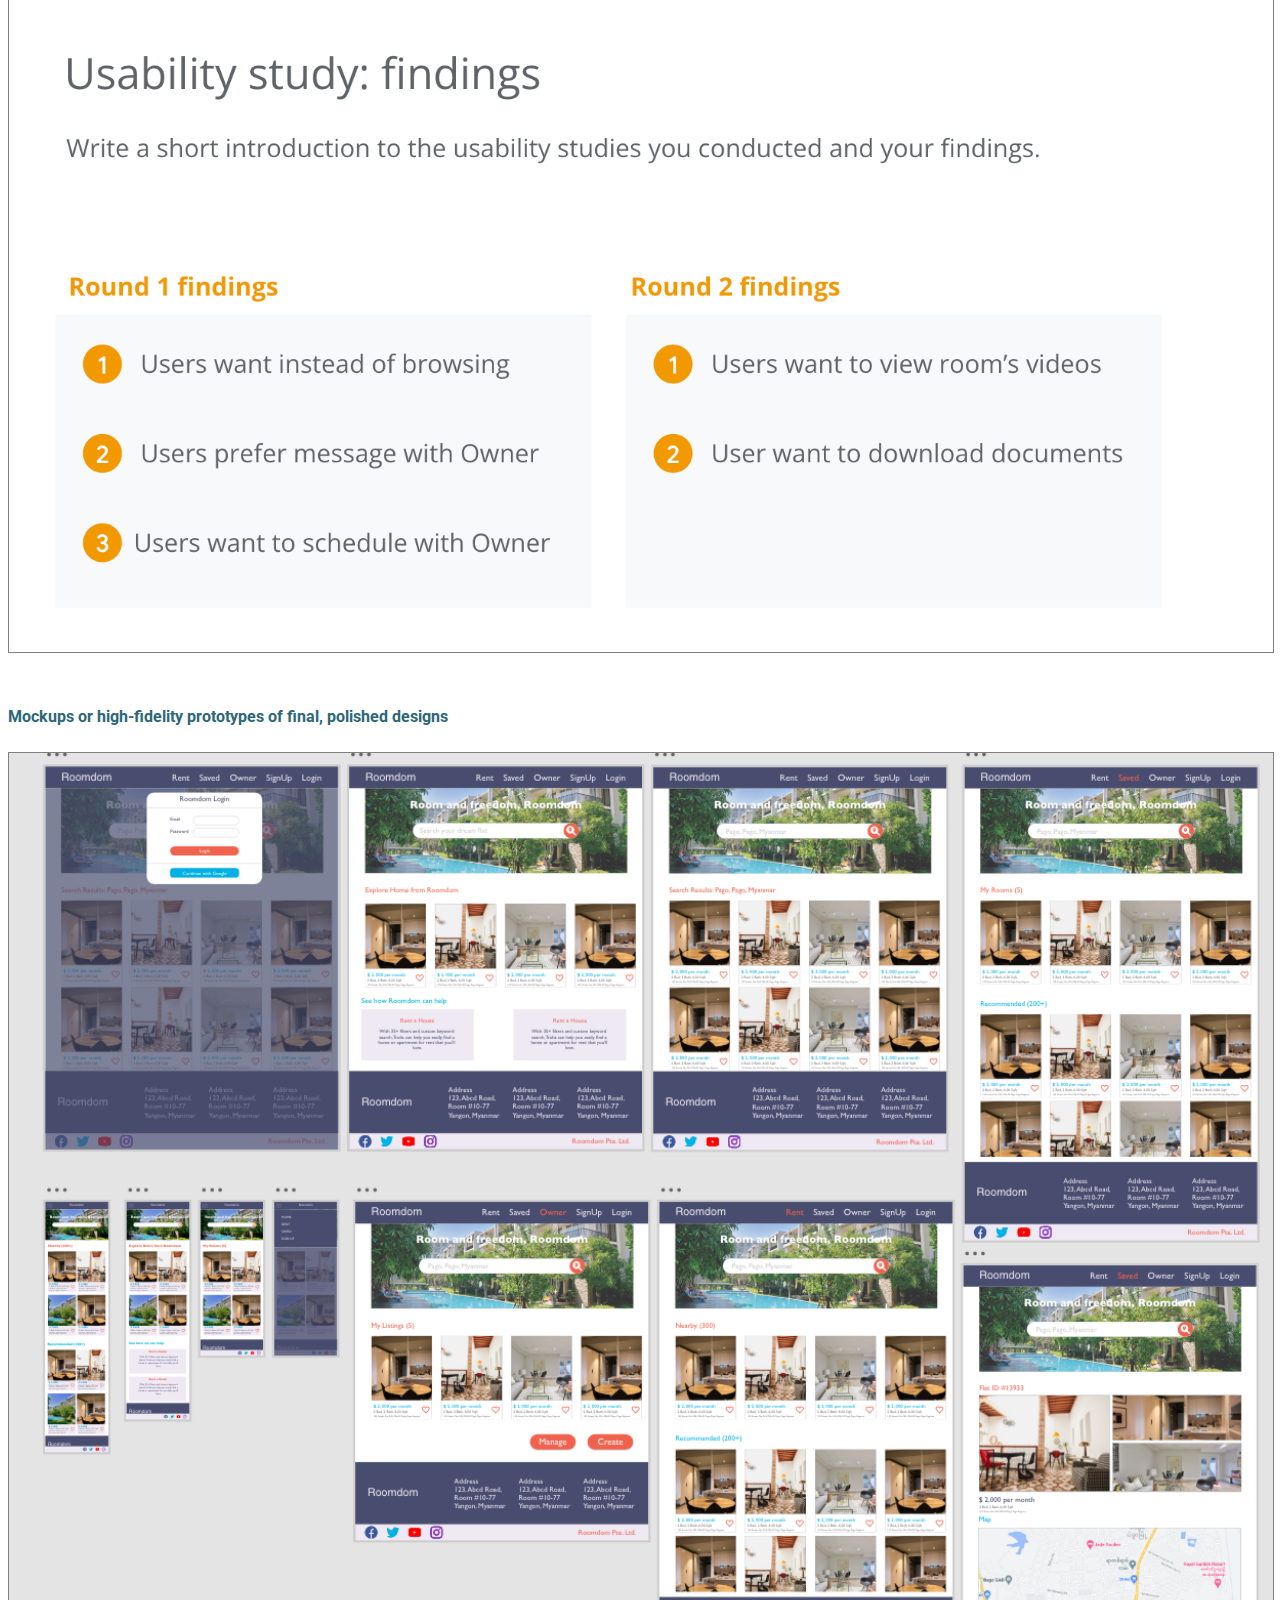
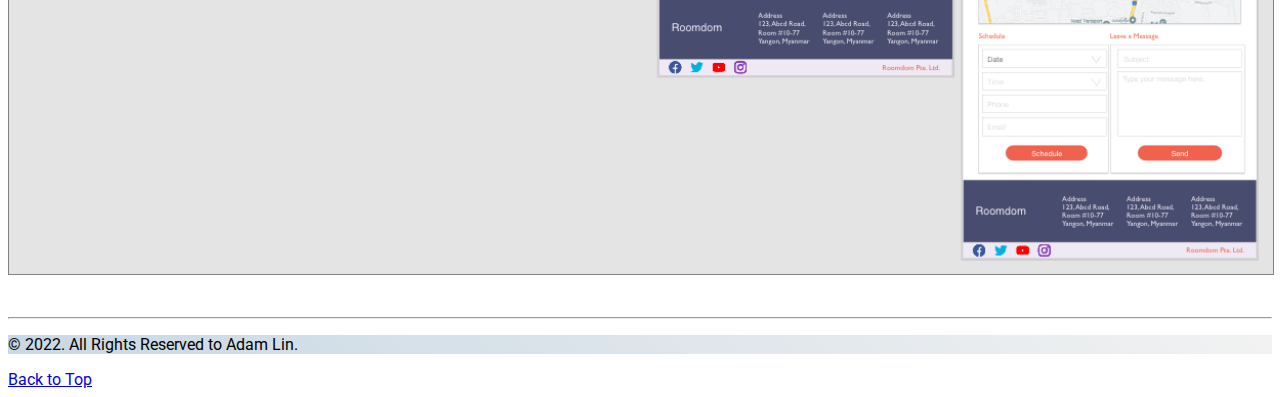
<file: case_study_roomdom.html>
<!DOCTYPE html>
<html lang="en">
<head>
    <meta charset="UTF-8">
    <meta http-equiv="X-UA-Compatible" content="IE=edge">
    <meta name="viewport" content="width=device-width, initial-scale=1.0">
    <title>My Portfolio</title>
    <link rel="apple-touch-icon" sizes="180x180" href="img/favicon_io/apple-touch-icon.png">
    <link rel="icon" type="image/png" sizes="32x32" href="img/favicon_io/favicon-32x32.png">
    <link rel="icon" type="image/png" sizes="16x16" href="img/favicon_io/favicon-16x16.png">
    <link rel="manifest" href="/site.webmanifest">
    <!-- CSS only -->
<link href="https://cdn.jsdelivr.net/npm/bootstrap@5.1.3/dist/css/bootstrap.min.css" rel="stylesheet" integrity="sha384-1BmE4kWBq78iYhFldvKuhfTAU6auU8tT94WrHftjDbrCEXSU1oBoqyl2QvZ6jIW3" crossorigin="anonymous">
<style>
    @import url('https://fonts.googleapis.com/css2?family=Roboto:ital,wght@0,100;0,300;0,400;0,500;1,100&display=swap');
</style>
<link rel="stylesheet" href="css/index.css" />
</head>
<body>
    <header class="container-fluid text-center my-3">
        <a href="index.html"><img src="img/logo.png" style="width: 100px;" /></a>
        <!-- Navigation-->
        <div class="container">
            <nav class="navbar navbar-expand-lg navbar-dark bg-portfolio">
                <div class="container-fluid">
                <button class="navbar-toggler" type="button" data-bs-toggle="collapse" data-bs-target="#navbarNavDropdown" aria-controls="navbarNavDropdown" aria-expanded="false" aria-label="Toggle navigation">
                    <span class="navbar-toggler-icon"></span>
                </button>
                <div class="collapse navbar-collapse" id="navbarNavDropdown">
                    <ul class="navbar-nav">
                    <li class="nav-item">
                        <a class="nav-link" aria-current="page" href="index.html">Home</a>
                    </li>
                    <li class="nav-item">
                        <a class="nav-link" href="case_study_little_chef.html">Little Chef</a>
                    </li>
                    <li class="nav-item">
                        <a class="nav-link" href="case_study_recipedias.html">Recipedia</a>
                    </li>
                    <li class="nav-item">
                        <a class="nav-link active" href="case_study_roomdom.html">Roomdom</a>
                    </li>
                    </ul>
                </div>
                </div>
            </nav>
          </div> 
          
    </header>
    <main>
        
        <!-- Case Study -->
        <section class="container">
            <div class="row">
            <h2>Roomdom</h2>
            <div class="col-sm-6 col-md-6 col-lg-4">
                <h4>Role</h4>
                <p class="lead">UX Designer</p>
            </div>
            <div class="col-sm-6 col-md-6 col-lg-4">
                <h4>Project Goal</h4>
                <p class="lead">Design a responsive website for users who need to find apartments without paying agent fees online.</p>
            </div>
            <div class="col-sm-6 col-md-6 col-lg-4">
                <h4>Target audience</h4>
                <p class="lead">Users who is looking for apartments onine and don't want to pay for the agent fees.</p>
            </div>
            <div class="col-sm-6 col-md-6 col-lg-4">
                <h4>Key challenges or constraints</h4>
                <p class="lead">Users couldn't find apartments online. They must go around and find the contact.</p>
            </div>
            <div class="col-sm-12 col-md-6 col-lg-4">
            <h4>Research study details</h4>
            <p class="lead">
                A primary user group identified through research
                was working adults and university/college students who cannot find their apartments online.
                Other user problems is they do not wish to pay agent fees.
                 </p>
            </div>
            <div class="col-sm-6 col-md-6 col-lg-4">
            <h4>Initial design concepts</h4>
            <p class="lead">Create a responsive website to let users search apartments and contact owner online without going through agents.</p>
        </div>
            <h4>Sketches or wireframes</h4>
            <img class="case_study_img" src="img/recipedias_01.png"></img>

            <h4>User testing results</h4>
            <img class="case_study_img" src="img/roomdom_02.png"></img>
            <h4>Mockups or high-fidelity prototypes of final, polished designs</h3>
            <img class="case_study_img" src="img/roomdom_03.png"></img>
            
        </div>
          </section>
        <hr />
    </main>
    <footer class="container text-center my-5">
        <p>© 2022. All Rights Reserved to Adam Lin.</p>
    </footer>
    <div class="sticky-footer navbar fixed-bottom ml-3">
        <a class="btn btn-dark" href="#">Back to Top</a>
    </div>
    <!-- JavaScript Bundle with Popper -->
    <script 
        src="https://cdn.jsdelivr.net/npm/bootstrap@5.1.3/dist/js/bootstrap.bundle.min.js" 
        integrity="sha384-ka7Sk0Gln4gmtz2MlQnikT1wXgYsOg+OMhuP+IlRH9sENBO0LRn5q+8nbTov4+1p" 
        crossorigin="anonymous"></script>
    <script src="js/index.js"></script>
</body>

</html>
</file>
<file: css/index.css>
* {
    font-family: 'Roboto', sans-serif;
    background-color: f2f2f2f2;
}

h1 {
    color: #2B6777;
}

h2 {
    color: #2B6777;
}

h4 {
    margin-top: 20px;
    color: #2B6777;
}

.bg-portfolio {
    background-color: #2B6777;
}

.bg-image {
    margin-top: 10px;
    background-image: linear-gradient(45deg, #c8d8e4, #f2f2f2 );
}

.email-me {
    color: #2B6777;
}

.btn-outline-light {
    border-color: #2B6777;
}

.btn-outline-light:hover {
    color: #f2f2f2;
    background-color: #52ab98;
    border-color: #c8d8e4
}

.view-case-study{
    border-color: #2B6777;
}

.view-case-study:hover{
    color: #f2f2f2;
    background-color: #52ab98;
    border-color: #c8d8e4
}

.view-resume{
    border-color: #2B6777;
}

.view-resume:hover{
    color: #f2f2f2;
    background-color: #52ab98;
    border-color: #c8d8e4
}


#about_me {
    background-image: linear-gradient(75deg, #ffffff, #f2f2f2 );
}

.port_card {
    background-image: linear-gradient(45deg, #c8d8e4, #f2f2f2 );
}

.card-footer {
    padding-top: 15px;
    background-color: transparent;
}

footer {
    background-image: linear-gradient(45deg, #c8d8e4, #f2f2f2 );
}

.bg-image-recipedias {
    background-image: url("/img/recipedias_banner.png");
    background-size: 100%;
    background-repeat: no-repeat;
}

.case_study_img {
    width: 100%;
    border: thin solid gray;
    margin-top: 5px;
    margin-bottom: 30px;
}
</file>
